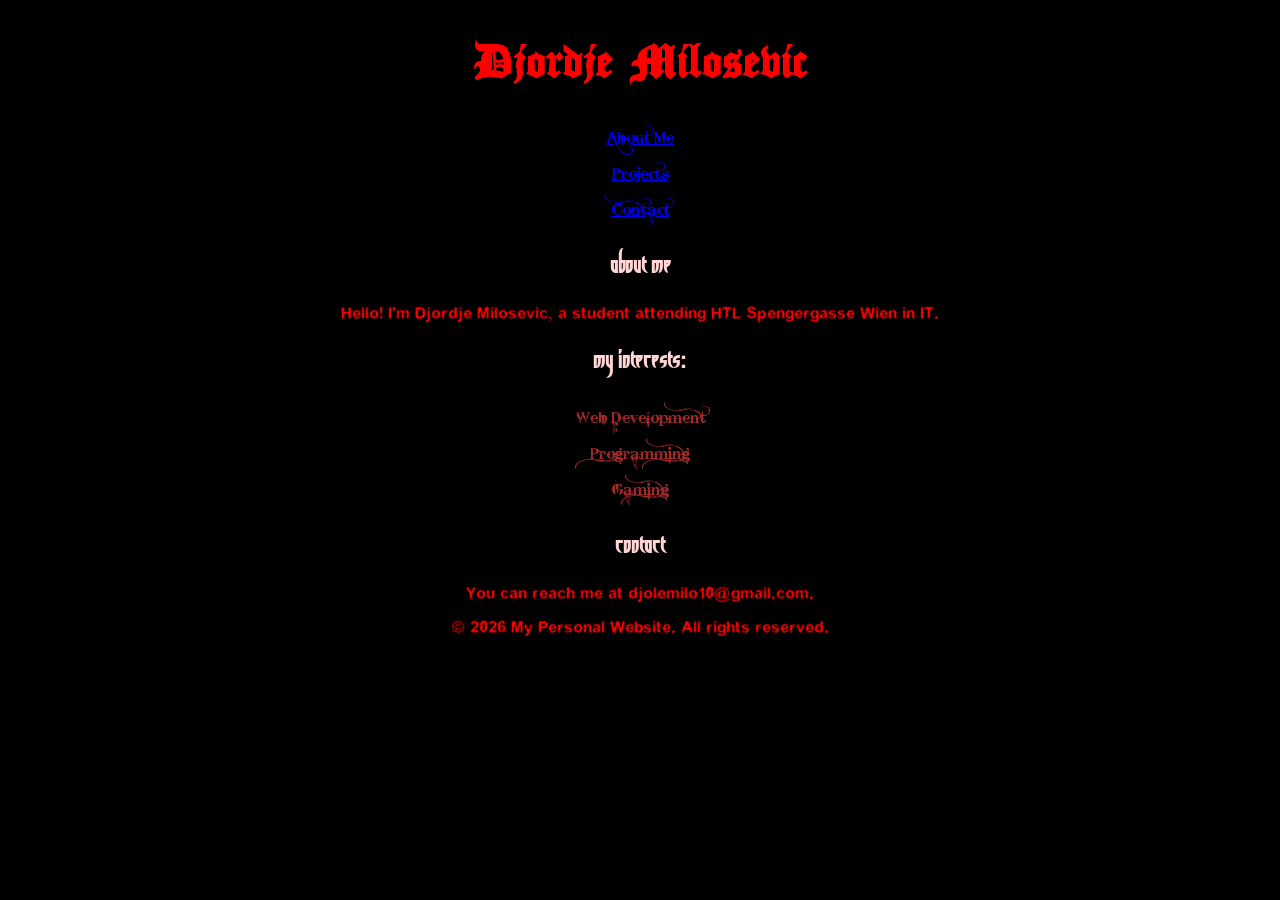
<file: index.html>
<!DOCTYPE html>
<html lang="en">
  <head>
    <meta charset="UTF-8" />
    <meta name="viewport" content="width=device-width, initial-scale=1.0" />
    <title>My Personal Website</title>
    <link rel="stylesheet" href="css/style.css" />
  </head>
  <body>
    <header>
      <h1 >Djordje Milosevic
      </h1>
    </header>

    <nav>
      <ul>
        <li><a href="#about">About Me</a></li>
        <li><a href="#projects">Projects</a></li>
        <li><a href="#contact">Contact</a></li>
      </ul>
    </nav>

    <main>
      <section id="about">
        <h2>About Me</h2>
        <p>Hello! I'm Djordje Milosevic, a student attending HTL Spengergasse Wien in IT.</p>
      </section>

      <section id="projects">
        <h2>My Interests:</h2>
        <ul>
          <li>Web Development</li>
          <li>Programming</li>
          <li>Gaming</li>
        </ul>
      </section>

      <section id="contact">
        <h2>Contact</h2>
        <p>You can reach me at djolemilo10@gmail.com.</p>
      </section>
    </main>

    <footer>
      <p>&copy; 2026 My Personal Website. All rights reserved.</p>
    </footer>
  </body>
</html>
</file>
<file: css/style.css>
@font-face {
  font-family: 'cloister Black';
  src: url('./../fonts/CloisterBlack.ttf') format('truetype');
  font-weight: normal;
  font-style: normal;
}

@font-face {
  font-family: 'Acidic';
  src: url('./../fonts/Acidic.TTF') format('truetype');
  font-weight: normal;
  font-style: italic;
}

@font-face {
  font-family: 'el Diablo';
  src: url('./../fonts/eldiablo.ttf') format('truetype');
  font-weight: normal;
  font-style: normal;
}

@font-face {
  font-family: 'bleeding Cowboys';
  src: url('./../fonts/Bleeding_Cowboys.ttf') format('truetype');
  font-weight: normal;
  font-style: normal;
}


h1{
  font-family: 'cloister Black', sans-serif;
  font-size: 3rem;
  color: red;
  text-align: center;
}

p{
  color: red;
  font-family: 'Acidic', sans-serif;
  text-align: center;
}

h2, h3, h4, h5, h6 {
  color: rgb(255, 213, 213);
  font-family: 'el Diablo', sans-serif;
  text-align: center;
}

ul {
  list-style-type: none;
  padding: 0;
  margin: 0;
  text-align: center;
  font-family: 'bleeding Cowboys', sans-serif;
  color:brown
}

body {
  background-color: #000000;
  color: #ffffff;
  margin: 0;
  padding: 0;
  background-position: center;
}
</file>
